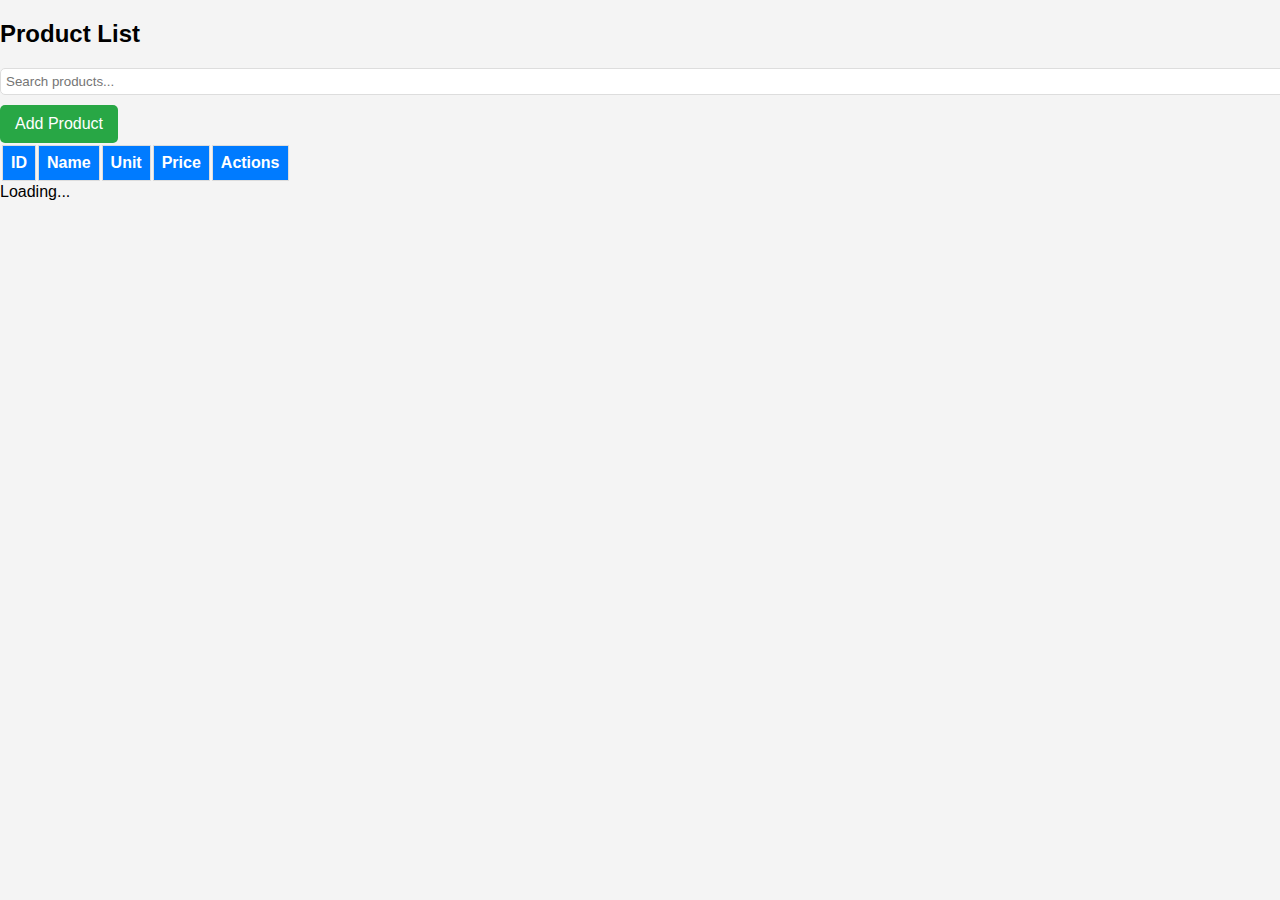
<file: Ui/products.html>
<!DOCTYPE html>
<html lang="en">
<head>
    <meta charset="UTF-8">
    <meta name="viewport" content="width=device-width, initial-scale=1.0">
    <title>Grocery Store</title>
    <link rel="stylesheet" href="styles.css">
    <link rel="stylesheet" href="product.css">
</head>
<body>
    <h2>Product List</h2>
    <input type="text" id="searchInput" placeholder="Search products..." onkeyup="filterProducts()">
    <button id="addProductBtn" id="button">Add Product</button>
    
    <table id="productTable">
        <thead>
            <tr>
                <th>ID</th><th>Name</th><th>Unit</th><th>Price</th><th>Actions</th>
            </tr>
        </thead>
        <tbody id="productBody"></tbody>
    </table>
    
    <div id="loading">Loading...</div>
    <div id="message"></div>

    <!-- Add Product Modal -->
    <div id="addProductModal" class="modal" style="display: none;">
        <div class="modal-content">
            <span class="close" onclick="closeModal()">&times;</span>
            <h3>Add New Product</h3>
            <input type="text" id="newProductName" placeholder="Product Name">
            <input type="text" id="newUnit" placeholder="Unit">
            <input type="number" id="newPrice" placeholder="Price">
            <button onclick="addProduct()">Save</button>
        </div>
    </div>
    
    <script>
        document.addEventListener("DOMContentLoaded", fetchProducts);
        
        function fetchProducts() {
            document.getElementById("loading").style.display = "block";
            fetch('http://127.0.0.1:5000/products')
            .then(response => response.json())
            .then(data => {
                let tableBody = document.getElementById("productBody");
                tableBody.innerHTML = ""; 
                document.getElementById("loading").style.display = "none";

                data.forEach(product => {
                    let row = `<tr>
                        <td>${product.product_id}</td>
                        <td>${product.product_name}</td>
                        <td>${product.Unit}</td>
                        <td><input type="number" id="price_${product.product_id}" value="${product.price}" /></td>
                        <td>
                            <button class="update-btn" onclick="updatePrice(${product.product_id})">Update</button>
                            <button class="delete-btn" onclick="deleteProduct(${product.product_id})">Delete</button>
                        </td>
                    </tr>`;
                    tableBody.innerHTML += row;
                });
            });
        }

        function updatePrice(productId) {
            let newPrice = document.getElementById('price_' + productId).value;
            if (isNaN(newPrice) || newPrice <= 0) {
                showMessage("Invalid price", "error");
                return;
            }
            fetch('http://127.0.0.1:5000/update_price', {
                method: 'POST',
                headers: { 'Content-Type': 'application/json' },
                body: JSON.stringify({ "product_id": productId, "price": newPrice })
            }).then(response => response.json())
            .then(data => showMessage(data.message, "success"));
        }

        function deleteProduct(productId) {
            if (confirm("Are you sure?")) {
                fetch('http://127.0.0.1:5000/delete_product', {
                    method: 'POST',
                    headers: { 'Content-Type': 'application/json' },
                    body: JSON.stringify({ "product_id": productId })
                }).then(response => response.json())
                .then(data => {
                    showMessage(data.message, "success");
                    fetchProducts();
                });
            }
        }

        function filterProducts() {
            let input = document.getElementById("searchInput").value.toLowerCase();
            let rows = document.querySelectorAll("#productBody tr");
            rows.forEach(row => {
                let productName = row.children[1].textContent.toLowerCase();
                row.style.display = productName.includes(input) ? "" : "none";
            });
        }

        function showMessage(message, type) {
            let msgDiv = document.getElementById("message");
            msgDiv.innerHTML = message;
            msgDiv.className = type;
            setTimeout(() => msgDiv.innerHTML = "", 3000);
        }

        // Add Product Modal
        document.getElementById("addProductBtn").addEventListener("click", function() {
            document.getElementById("addProductModal").style.display = "block";
        });
        function closeModal() {
            document.getElementById("addProductModal").style.display = "none";
        }

        function addProduct() {
            let name = document.getElementById("newProductName").value;
            let unit = document.getElementById("newUnit").value;
            let price = document.getElementById("newPrice").value;
            if (!name || !unit || !price) {
                showMessage("All fields are required", "error");
                return;
            }
            fetch('http://127.0.0.1:5000/add_product', {
                method: 'POST',
                headers: { 'Content-Type': 'application/json' },
                body: JSON.stringify({ "product_name": name, "unit": unit, "price": price })
            }).then(response => response.json())
            .then(data => {
                showMessage(data.message, "success");
                closeModal();
                fetchProducts();
            });
        }
    </script>
</body>
</html>
</file>
<file: Ui/styles.css>
body {
    font-family: Arial, sans-serif;
    margin: 0;
    padding: 0;
    background-color: #f4f4f4;
    overflow: hidden; /* Prevents unnecessary page scroll */
}

header {
    position: fixed;
    top: 0;
    left: 0;
    width: 100%;
    display: flex;
    justify-content: space-between;
    align-items: center;
    background: #007bff;
    padding: 15px;
    color: white;
    z-index: 1000;
}

nav a {
    color: white;
    text-decoration: none;
    margin-right: 20px;
}

.container {
    display: flex;
    width: 90%;
    height: calc(100vh - 80px); /* Adjust height to fit screen */
    margin: 100px auto 20px;
    background: white;
    padding: 20px;
    border-radius: 10px;
    box-shadow: 0 0 10px rgba(0, 0, 0, 0.1);
    overflow: hidden;
}

.search-panel {
    width: 30%;
    padding: 15px;
    background: #f8f9fa;
    overflow-y: auto;
    max-height: calc(100vh - 120px);
    border-right: 2px solid #ddd;
}

#product-list {
    border: 1px solid #ddd;
    max-height: 300px;
    overflow-y: auto;
    padding: 5px;
    background: white;
}

.billing-section {
    flex: 1;
    padding: 15px;
    overflow-y: auto;
    max-height: calc(100vh - 120px);
}

input[type="text"], input[type="number"] {
    width: 100%;
    padding: 5px;
    margin-bottom: 10px;
    border: 1px solid #ddd;
    border-radius: 5px;
}

button {
    background: #007bff;
    color: white;
    padding: 8px 12px;
    border: none;
    cursor: pointer;
    border-radius: 5px;
}

button:hover {
    background: #0056b3;
}

#order-summary {
    width: 100%;
    border-collapse: collapse;
    margin-top: 10px;
}

th, td {
    border: 1px solid #ddd;
    padding: 8px;
    text-align: center;
}

th {
    background-color: #007bff;
    color: white;
}

/* Custom Scrollbars */
.search-panel::-webkit-scrollbar,
.billing-section::-webkit-scrollbar,
#product-list::-webkit-scrollbar {
    width: 8px;
}

.search-panel::-webkit-scrollbar-thumb,
.billing-section::-webkit-scrollbar-thumb,
#product-list::-webkit-scrollbar-thumb {
    background: #007bff;
    border-radius: 10px;
}
</file>
<file: Ui/product.css>
/* Green button styling */
button {
    background-color: #28a745; /* Green color */
    color: white;
    border: none;
    padding: 10px 15px;
    cursor: pointer;
    border-radius: 5px;
    font-size: 16px;
}

button:hover {
    background-color: #218838; /* Darker green on hover */
}

/* Specific styling for modal buttons */
.modal-content button {
    width: 100%;
    margin-top: 10px;
}
</file>
